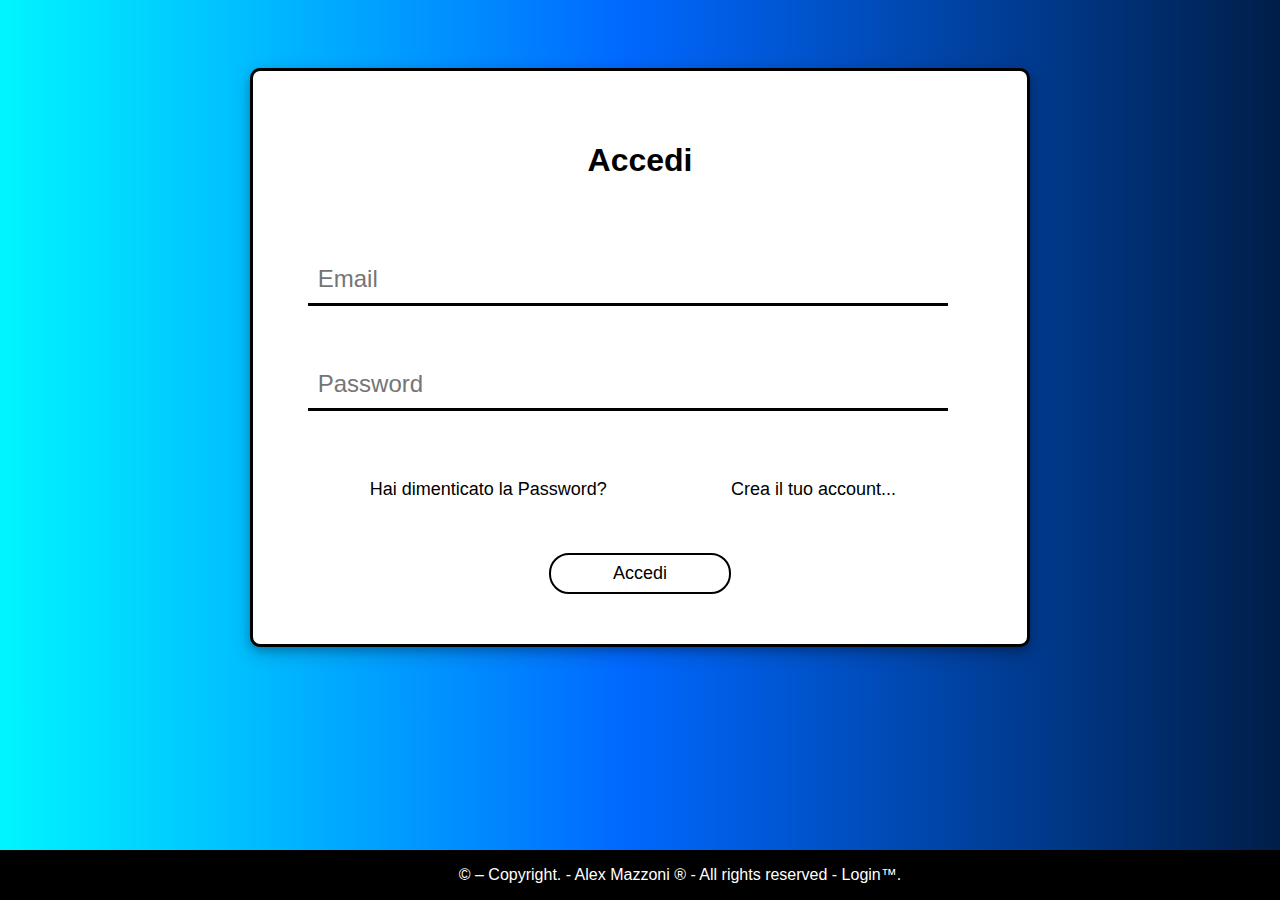
<file: index.html>
<!DOCTYPE html>
<html lang="en">
<head>
    <meta charset="UTF-8">
    <meta http-equiv="X-UA-Compatible" content="IE=edge">
    <meta name="viewport" content="width=device-width, initial-scale=1.0">
    <link rel="stylesheet" href="css/style.css">
    <link rel="stylesheet" href="css/stylelogin.css">
    <title>Login</title>
</head>
<body>
    <div class="Tavolo">
        <h1>Accedi</h1>
        <form action="login.php" method="POST" name="login">
            
            <input type="text" placeholder="Email" name="f0" required>
            <input type="password" placeholder="Password" name="f1" required>
            <div class="divRow">
                <div class="spazio">
                    <a id="link" href="Recupera.html"><input class="btnMark" type="button" value="Hai dimenticato la Password?"></a>
                </div>
                <div class="spazio">
                    <a id="link" href="Registra.html"><input class="btnMark" type="button" value="Crea il tuo account..."></a>
                </div>       
            </div>
            <input class="btnGo" type="button" value="Accedi" onclick="ValidateData()">
        </form>
    </div>
    <footer align="center" >
        <a id="link" href="https://github.com/pallaxx"><p id="nome"> © – Copyright. - Alex Mazzoni ® - All rights reserved - Login™.</p></a>
    </footer>
    <script src="javascript/script.js"></script>
</body>
</html>
</file>
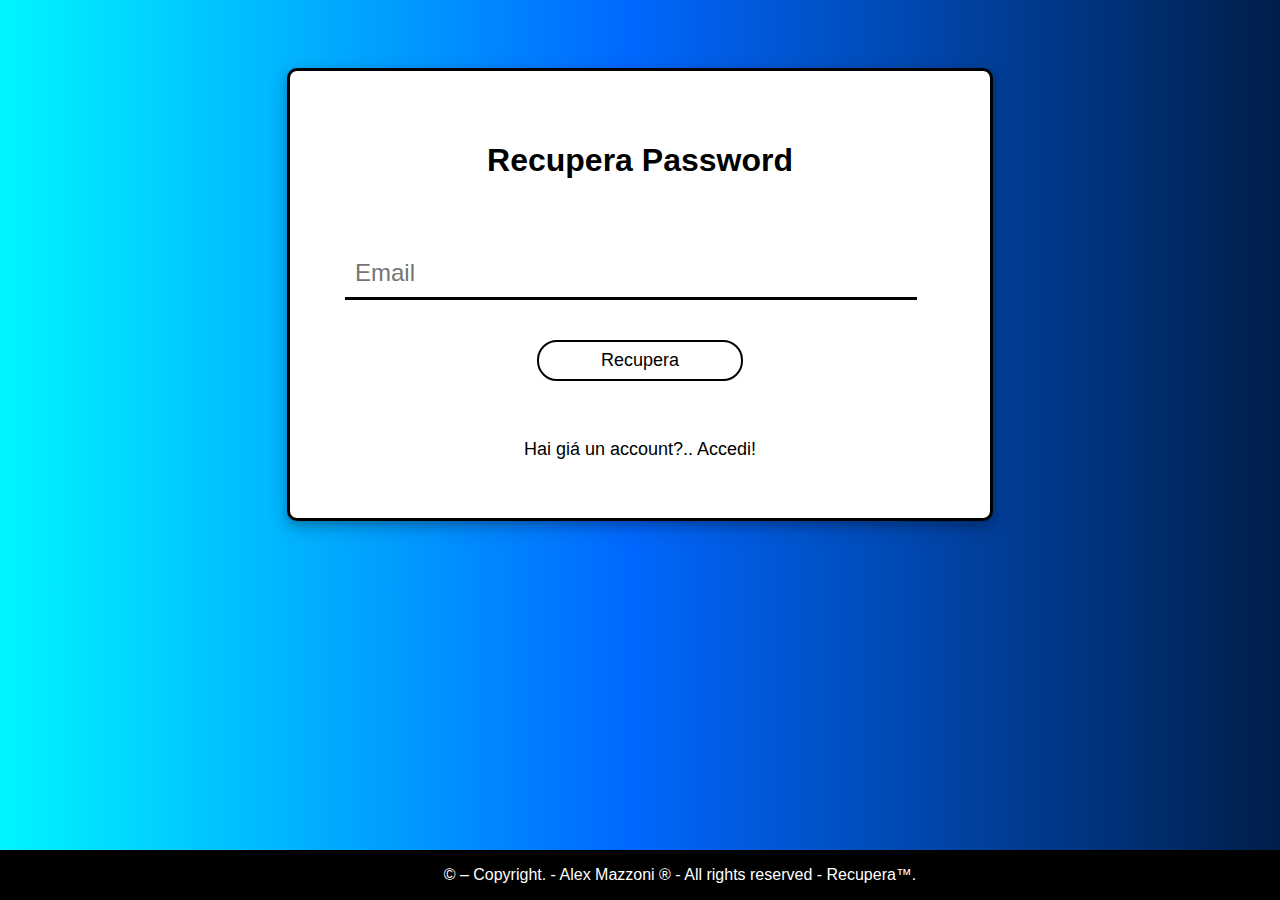
<file: Recupera.html>
<!DOCTYPE html>
<html lang="en">
<head>
    <meta charset="UTF-8">
    <meta http-equiv="X-UA-Compatible" content="IE=edge">
    <meta name="viewport" content="width=device-width, initial-scale=1.0">
    <link rel="stylesheet" href="css/style.css">
    <link rel="stylesheet" href="css/stylerecupera.css">
    <title>Recupera</title>
</head>
<body>
    <div class="Tavolo">
        <h1>Recupera Password</h1>
        <form action="recupera.php" method="POST" name="recupera">
            <input type="text" placeholder="Email" name="f0" required>
            <input class="btnGo" type="button" value="Recupera" onclick="ValidateData()">
            <a id="link" href="index.html"><input class="btnMark" type="button" value="Hai giá un account?.. Accedi!"></a>
        </form>
    </div>
    <footer align="center" >
        <a id="link" href="https://github.com/pallaxx"><p id="nome"> © – Copyright. - Alex Mazzoni ® - All rights reserved - Recupera™.</p></a>
    </footer>
    <script src="javascript/scriptrecupera.js"></script>
</body>
</html>
</file>
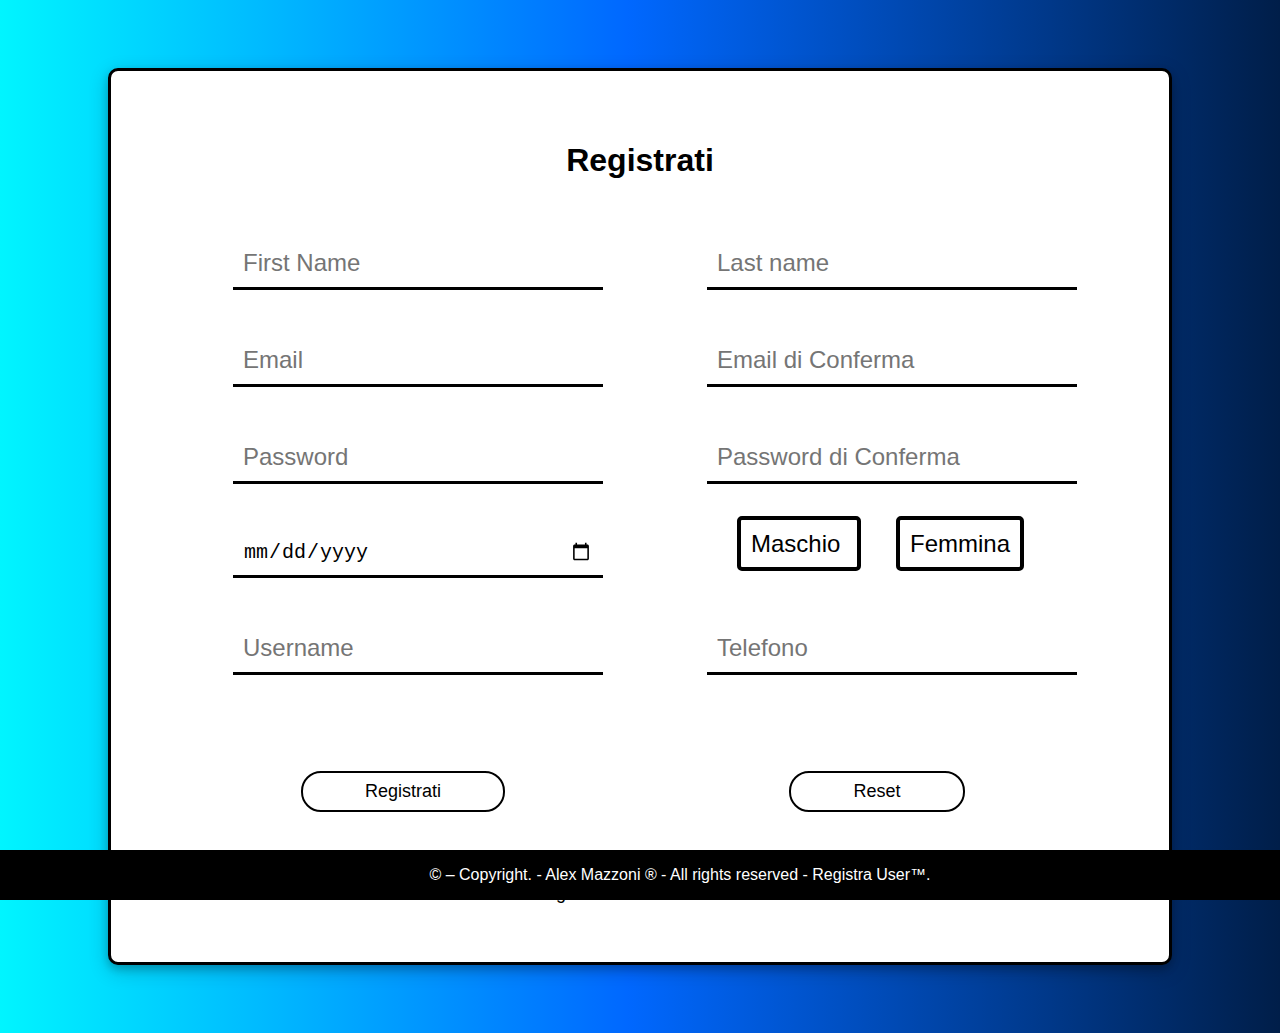
<file: registra.html>
<!DOCTYPE html>
<html lang="en">
<head>
    <meta charset="UTF-8">
    <meta http-equiv="X-UA-Compatible" content="IE=edge">
    <meta name="viewport" content="width=device-width, initial-scale=1.0">
    <link rel="stylesheet" href="css/style.css">
    <link rel="stylesheet" href="css/styleregistra.css">
    <title>Registra</title>
</head>
<body>
    <div class="Tavolo">
        <h1>Registrati</h1>
        
        <form action="registrauser.php" method="POST" name="inserimento">
            <div class="divRow">
                 <div class="spazio">
                    <input type="text" placeholder="First Name" name="f0" class="" value="">
                </div>
                <div class="spazio">
                    <input type="text" placeholder="Last name" name="f1" value="">
                </div>
            </div>
            <div class="divRow">
                <div class="spazio">
                    <input type="text" placeholder="Email" name="f2" value="">
                </div>
                <div class="spazio">
                    <input type="text" placeholder="Email di Conferma" name="EmailC" value="">
                </div>
           </div>
           <div class="divRow">
                <div class="spazio">
                    <input type="password" placeholder="Password" name="f3" value="">
                </div>
                <div class="spazio">
                    <input type="password" placeholder="Password di Conferma" name="PasswordC" value="">
                </div>
            </div>
            <div class="divRow">
                <div class="spazio">
                    <input type="date" placeholder="Data di Nascita" name="f4" value="">
                </div>
                <div class="spazio radio">
                    <input type="radio" name="f5" value="Maschio" id="option-1">
                    <input type="radio" name="f5" value="Femmina" id="option-2">
                      <label for="option-1" class="option option-1" name="lblSex" id="">
                        <span>Maschio</span>
                         </label>
                      <label for="option-2" class="option option-2" name="lblSex" id="">
                         <span>Femmina</span>
                      </label>
                   </div>
            </div>
            <div class="divRow">
                <div class="spazio">
                    <input type="text" placeholder="Username" name="f6" value="">
                </div>
                <div class="spazio">
                    <input type="text" placeholder="Telefono" name="f7" id="p" value="">
                </div>
            </div>
            <div class="divRow">
                <div class="spazio">
                    <input class="btnGo" type="button" value="Registrati" onclick="ValidateData()">
                </div>
                <div class="spazio">
                    <input class="btnGo" type="button" value="Reset" onclick="Reset()">
                </div>
            </div>
            <a id="link" href="index.html"><input class="btnMark" type="button" value="Hai giá un account?.. Accedi!"></a>
        </form>
    </div>
    <footer align="center" >
        <a id="link" href="https://github.com/pallaxx"><p id="nome"> © – Copyright. - Alex Mazzoni ® - All rights reserved - Registra User™.</p></a>
    </footer>
    <script src="javascript/scriptregistra.js"></script>
</body>
</html>
</file>
<file: css/style.css>
body
{
    background: rgb(0,245,255);
	background: linear-gradient(90deg, rgba(0,245,255,1) 0%, rgba(0,104,255,1) 49%, rgba(0,30,73,1) 100%);
    font-family: 'Lucida Sans', 'Lucida Sans Regular', 'Lucida Grande', 'Lucida Sans Unicode', Geneva, Verdana, sans-serif;
    display: flex;
    justify-content: center;
    align-items: center;
}
h1
{
    text-align: center;
}

.Tavolo
{
    min-width: 600px;
    padding: 50px;
    margin-top: 60px;
    margin-bottom: 60px;
    border-radius: 10px;
    border-spacing:5px;/*cellspacing:poor IE support for  this*/
   /* border-collapse:separate;*/
    justify-content: start;
    margin-left: auto;
    margin-right: auto;
    background-color: white;
    box-shadow: 0 4px 8px 0 rgba(0, 0, 0, 0.2), 0 6px 20px 0 rgba(0, 0, 0, 0.19);
    border: 3px solid black;
}


.btnMark
{
    display: -webkit-flex;
    margin-left: auto;
    margin-right: auto;
    margin-top: 50px;
    border: 0px solid black;
    outline: none;
    background-color: white;
    font-size: large;
    padding: 8px 62px;
    color: black;
    cursor: pointer;
    text-align: center;
    justify-content: center;
    transition: all 0.8s ease;
}
.btnMark:hover
{
    justify-content: center;
    text-align: center;
    color: rgba(0,104,255,1);
    font-size: x-large;
}

footer
{   
    position: fixed;
    left: 0;
    bottom: 0;
    width: 100%; 
    background-color: black;
    color: white;
    text-align: center;
}

footer #nome
{
    margin-left: 80px;
} 
footer #frase2
{
    margin-left: 60px;
}
#link
{
    color: white;
    text-decoration: none;
}
#link:hover
{
    color: rgba(0,104,255,1);
}
</file>
<file: css/stylelogin.css>
/* .titoli
{
    display: flexbox;
    display: -webkit-flex;
    justify-content: start;
    border-bottom: 5px solid black;
    width:600px;
    text-align: center;
    font-size: xx-large;
    color: black;
    background-color: white;
} */
.divRow
{
   display:table-row;
   width:auto;
}

.spazio
{
    float:left;/*fix for  buggy browsers*/
    display:table-column;
    margin-top: 5px;
}
input[type=text],[type=password]
{
    margin-top: 8%;
    font-size: x-large;
    margin-left: 5px;
    outline: none;
    width:92%;
    padding: 10px;
    justify-content: center;
    color: black;
    background-color: white;
    border: none;
    border-bottom: 3px solid black;
    transition: all 0.3s ease;

}
input[type=text]:focus,input[type=password]:focus
{
    border-bottom: 3px solid rgba(0,104,255,1);
}
input[type=text]:hover,input[type=password]:hover
{
    width: 95%;
    padding: 12px;
    border-bottom: 3px solid rgba(0,104,255,1);
}

#error
{
    border-bottom: 3px solid red;
}
#error:focus
{
    border-bottom: 3px solid rgba(0,104,255,1);
}

.btnGo
{
    display: -webkit-flex;
    margin-left: auto;
    margin-right: auto;
    margin-top: 40px;
    outline: none;
    background-color: white;
    font-size: large;
    padding: 8px 62px;
    color: black;
    border: 2px solid black;
    border-radius: 20px;
    cursor: pointer;
    text-align: center;
    justify-content: center;
    transition: all 0.8s ease;
}
.btnGo:hover
{
    justify-content: center;
    text-align: center;
    color: rgba(0,104,255,1);
    border: 2px solid rgba(0,104,255,1);
    padding: 8px 200px;
}
</file>
<file: css/stylerecupera.css>
.divRow
{
   display:table-row;
   width:auto;
}

.spazio
{
    float:left;/*fix for  buggy browsers*/
    display:table-column;
    margin-top: 5px;
}
input[type=text],[type=password]
{
    margin-top: 8%;
    font-size: x-large;
    margin-left: 5px;
    outline: none;
    width:92%;
    padding: 10px;
    justify-content: center;
    color: black;
    background-color: white;
    border: none;
    border-bottom: 3px solid black;
    transition: all 0.3s ease;

}
input[type=text]:focus,input[type=password]:focus
{
    border-bottom: 3px solid rgba(0,104,255,1);
}
input[type=text]:hover,input[type=password]:hover
{
    width: 95%;
    padding: 12px;
    border-bottom: 3px solid rgba(0,104,255,1);
}

#error
{
    border-bottom: 3px solid red;
}
#error:focus
{
    border-bottom: 3px solid rgba(0,104,255,1);
}

.btnGo
{
    display: flexbox;
    display: -webkit-flex;
    margin-left: auto;
    margin-right: auto;
    margin-top: 40px;
    outline: none;
    background-color: white;
    font-size: large;
    padding: 8px 62px;
    color: black;
    border: 2px solid black;
    border-radius: 20px;
    cursor: pointer;
    text-align: center;
    justify-content: center;
    transition: all 0.8s ease;
}
.btnGo:hover
{
    justify-content: center;
    text-align: center;
    color: rgba(0,104,255,1);
    border: 2px solid rgba(0,104,255,1);
    padding: 8px 200px;
}
</file>
<file: css/styleregistra.css>
.divRow
{
   display:table-row;
   width:auto;
}

.spazio
{
    float:left;/*fix for  buggy browsers*/
    display:table-column;
    width:350px;
    margin-top: 25px;
    padding: 8px 62px;
}

.titoli
{
    display: flexbox;
    display: -webkit-flex;
    justify-content: start;
    border-bottom: 5px solid black;
    width:600px;
    text-align: center;
    font-size: xx-large;
    color: black;
    background-color: white;
}

input[type=text],[type=password],[type=date],[type=radio]
{
    font-size: x-large;
    margin-left: 5px;
    outline: none;
    width:350px;
    padding: 10px;
    justify-content: center;
    color: black;
    background-color: white;
    border: none;
    border-bottom: 3px solid black;
    transition: all 0.3s ease;

}
input[type=text]:focus,input[type=password]:focus,input[type=date]:focus,input[type=radio]:focus
{
    border-bottom: 3px solid rgba(0,104,255,1);
}
input[type=text]:hover,input[type=password]:hover,input[type=date]:hover,input[type=radio]:hover
{
  width: 105%;
  padding: 12px;
  border-bottom: 3px solid rgba(0,104,255,1);
}
#p:focus{border-bottom: 3px solid rgb(255, 196, 0);}#p:hover{border-bottom: 3px solid rgb(255, 196, 0);}

#error
{
    border-bottom: 3px solid red;
}
#error:focus
{
    border-bottom: 3px solid rgba(0,104,255,1);
}


.radio .option
{
    font-size: x-large;
    margin-left: 10%;
    outline: none;
    width:350px;
    padding: 10px;
    justify-content: center;
    color: black;
    background-color: white;
    border: none;
    border-bottom: 3px solid black;
    background: #fff;
    align-items: center;
    border-radius: 5px;
    padding: 10px;
    cursor: pointer;
    border: 4px solid black;
    transition: all 0.2s ease;
  }
  input[type="radio"]{
    display: none;
  }
  #option-1:hover ~ .option-1 ,
  #option-2:hover ~ .option-2 {
    padding: 16px;
    border-color: rgba(0,104,255,1);
  }
  /* #option-1:checked:checked ~ .option-1,
  #option-2:checked:checked ~ .option-2{
    border-color: rgba(0,104,255,1);
  } */
  #option-1:checked:checked ~ .option-1 span,
  #option-2:checked:checked ~ .option-2 span{
    color: rgba(0,104,255,1);
  }

  #c{border-color:red;}

.btnGo
{
    display: -webkit-flex;
    margin-left: auto;
    margin-right: auto;
    margin-top: 50px;
    outline: none;
    background-color: white;
    font-size: large;
    padding: 8px 62px;
    color: black;
    border: 2px solid black;
    border-radius: 20px;
    cursor: pointer;
    text-align: center;
    justify-content: center;
    transition: all 0.8s ease;
}
.btnGo:hover
{
    justify-content: center;
    text-align: center;
    color: rgba(0,104,255,1);
    border: 2px solid rgba(0,104,255,1);
    padding: 8px 120px;
}
</file>
